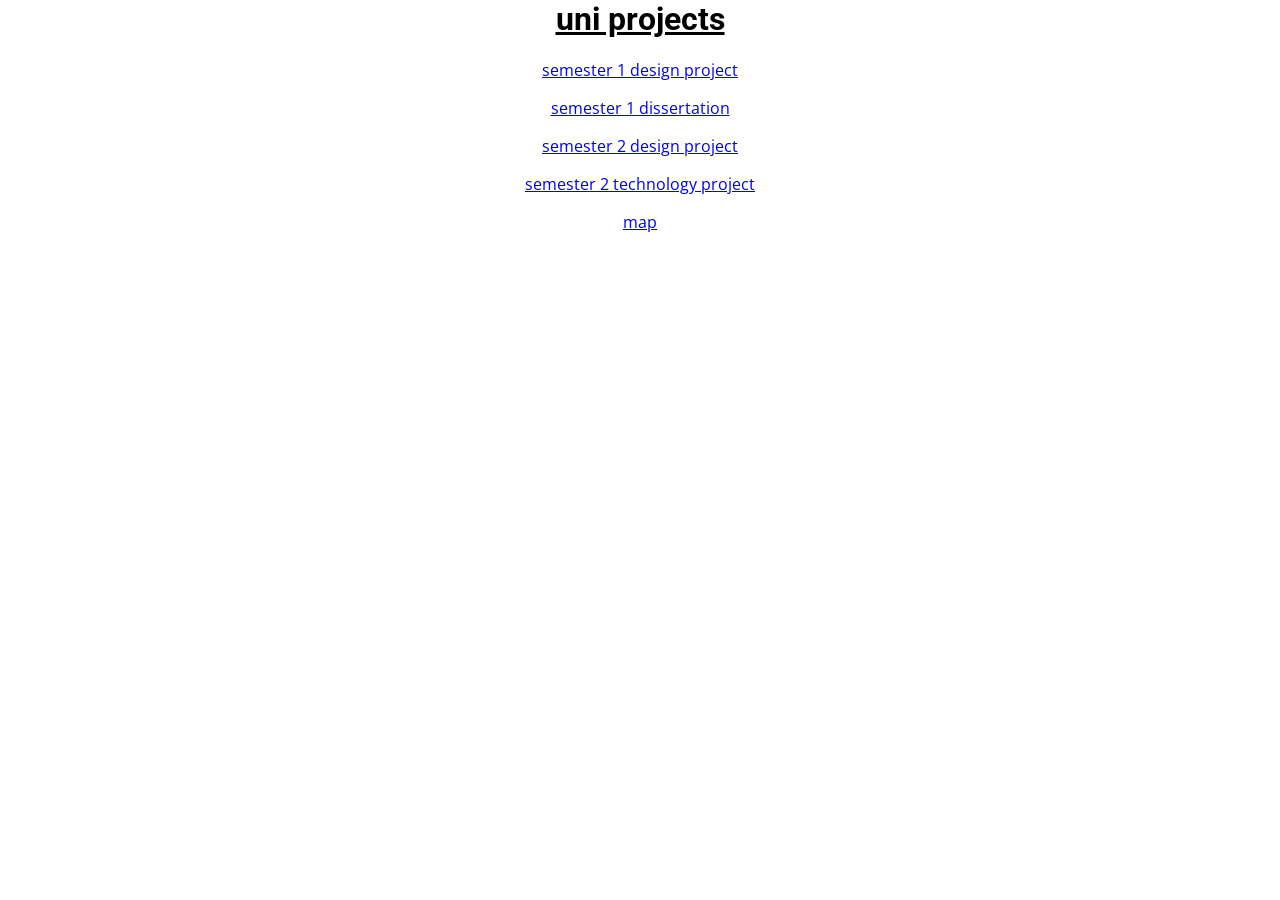
<file: index.html>
<html>
    <head>
        <link rel="stylesheet" href="styles.css">
    </head>
    
<!--title-->
<h1>uni projects</h1>

<!--content-->
    <p><a href="semester-1-design-project.html">semester 1 design project</a></p>
    <p><a href="semester-1-dissertation.html">semester 1 dissertation</a></p>
    <p><a href="semester-2-design-project.html">semester 2 design project</a></p>
    <p><a href="semester-2-technology-project.html">semester 2 technology project</a></p>
        <p><a href="map.html">map</map></a></p>
</html>
</file>
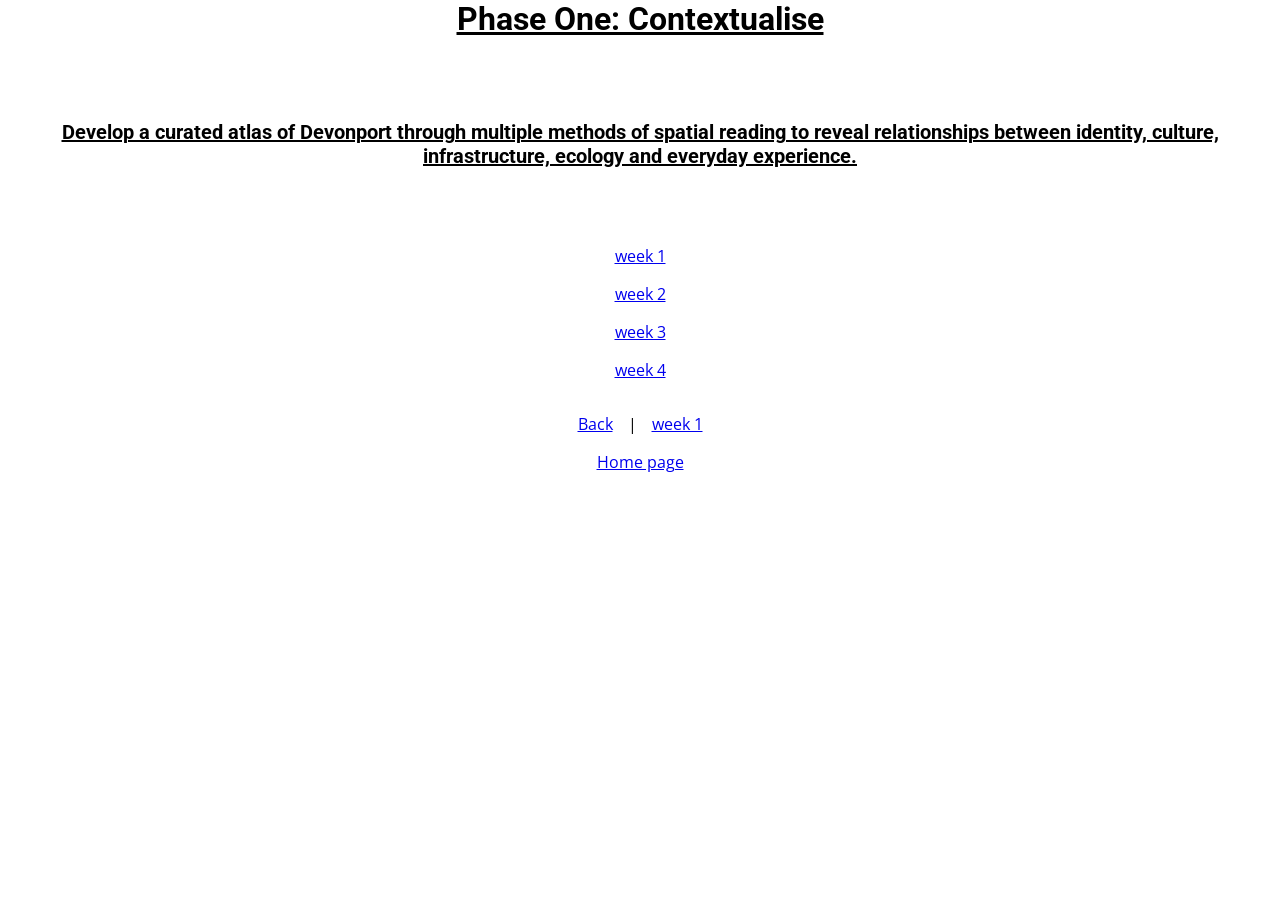
<file: phase1.html>
<html>
    <head>
        <link rel="stylesheet" href="styles.css">
    </head>

<!--title-->
<h1>Phase One: Contextualise</h1>
<br></br>

<!--content-->
<p><h2>Develop a curated atlas of Devonport through multiple methods of spatial reading to reveal relationships between identity, culture, infrastructure, ecology and everyday experience.</h2></p>
<br></br>
<p><a href="week1.html">week 1</a></p>
<p><a href="week2.html">week 2</a></p>
<p><a href="week3.html">week 3</a></p>
<p><a href="week4.html">week 4</a></p>

<!--links-->
<div class="mid-columns"> 
    <div> 
        <a href="semester-1-design-project.html">Back</a>  
    </div>
    <div>
        <p>|</p> 
    </div>
    <div>
        <a href="week1.html">week 1</a>
    </div>
</div>

<a href="index.html">Home page</a>
</html>
</file>
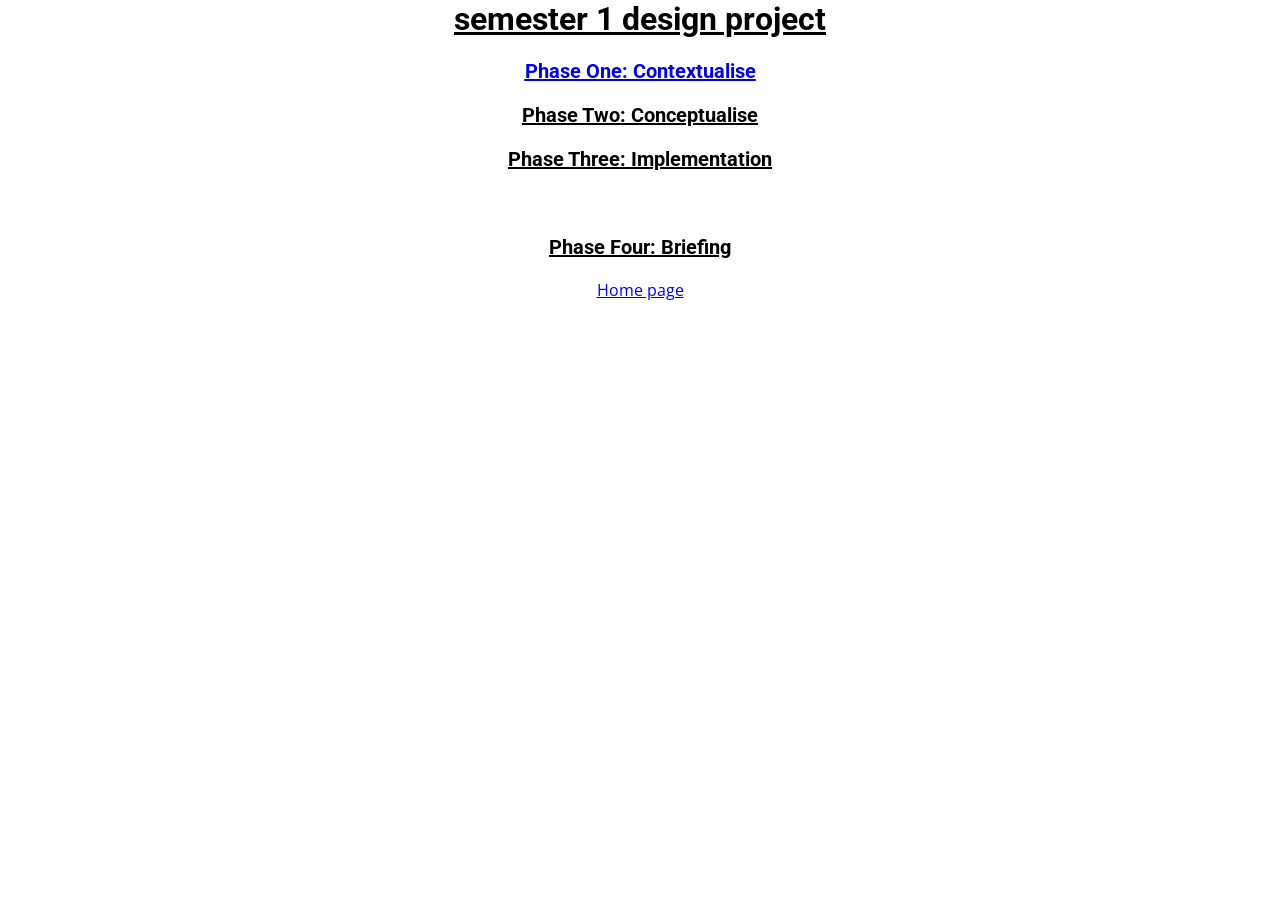
<file: semester-1-design-project.html>
<html>
    <head>
        <link rel="stylesheet" href="styles.css">
    </head>

<!--title-->
<h1>semester 1 design project</h1>

<!--content-->
<h2>
    <p><a href="phase1.html">Phase One: Contextualise</a></p>
    <p>Phase Two: Conceptualise</p>
    <p>Phase Three: Implementation</p>
    <br>
    <p>Phase Four: Briefing</p>
</h2>

<a href="index.html">Home page</a>
</html>
</file>
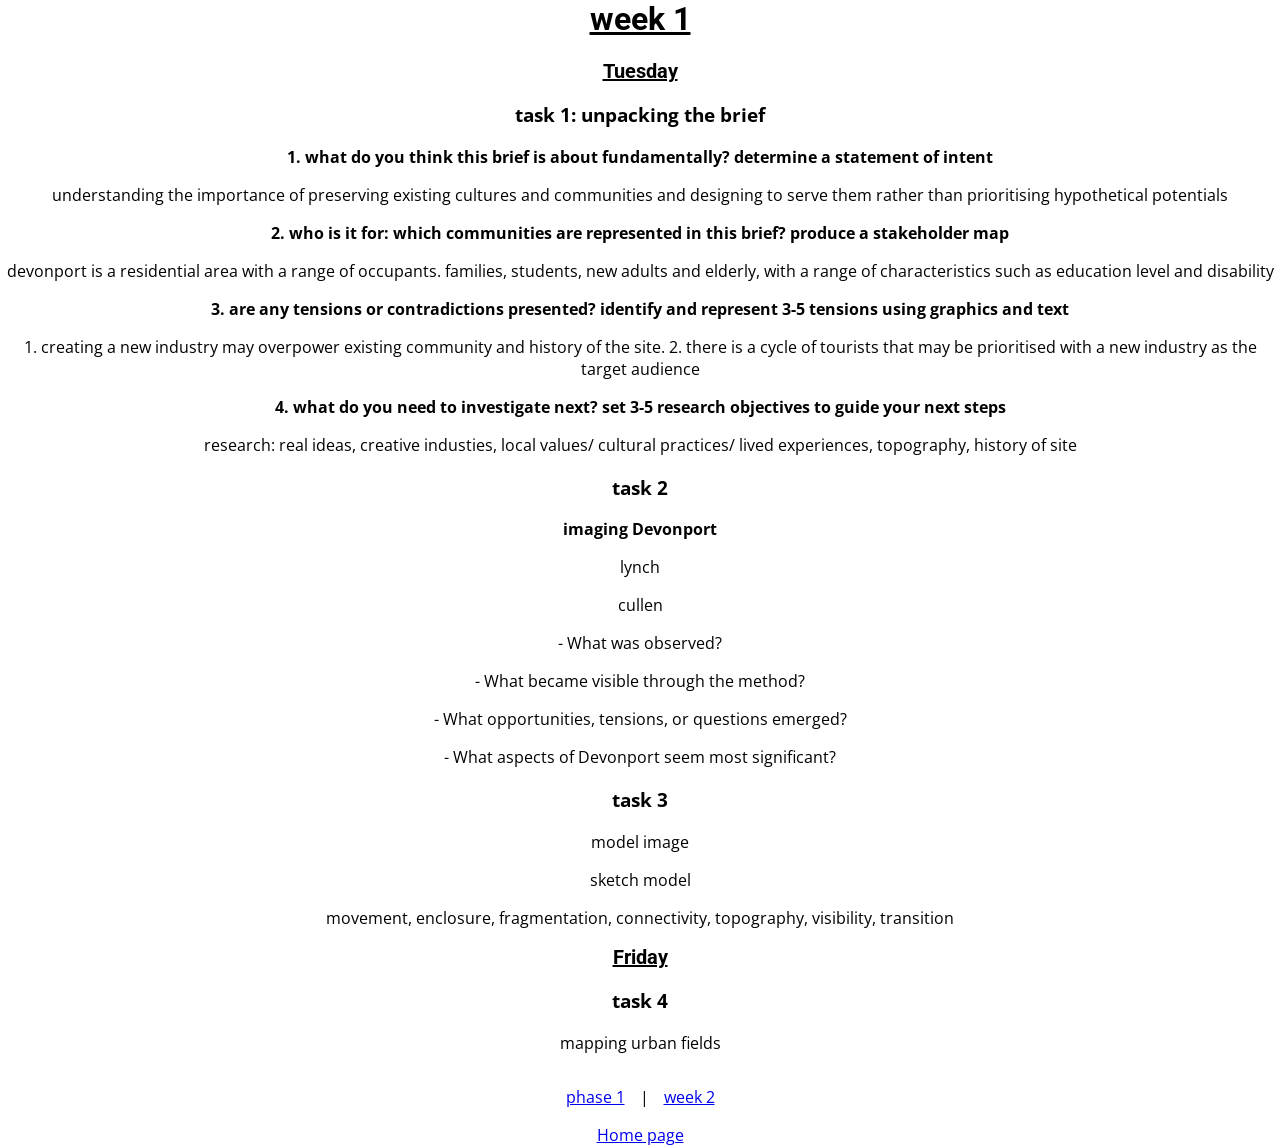
<file: week1.html>
<html>
    <head>
        <link rel="stylesheet" href="styles.css">
    </head>

<!--title-->
<h1>week 1</h1>

<!--in class tasks-->
<h2>Tuesday</h2>
<h3>task 1: unpacking the brief</h3>
    <p><b>1. what do you think this brief is about fundamentally? determine a statement of intent</b></p>
    <p>understanding the importance of preserving existing cultures and communities and designing to serve them rather than prioritising hypothetical potentials</p>
    <p><b>2. who is it for: which communities are represented in this brief? produce a stakeholder map</b></p>
    <p>devonport is a residential area with a range of occupants. families, students, new adults and elderly, with a range of characteristics such as education level and disability</p>
    <p><b>3. are any tensions or contradictions presented? identify and represent 3-5 tensions using graphics and text</b></p>
    <p>1. creating a new industry may overpower existing community and history of the site. 2. there is a cycle of tourists that may be prioritised with a new industry as the target audience</p>
    <p><b>4. what do you need to investigate next? set 3-5 research objectives to guide your next steps</b></p>
    <p>research: real ideas, creative industies, local values/ cultural practices/ lived experiences, topography, history of site</p>

<h3>task 2</h3>
    <p><b>imaging Devonport</b></p>
    <p>lynch</p>
    <p>cullen</p>
    <p>-	What was observed?</p>
    <p>-	What became visible through the method?</p>
    <p>-	What opportunities, tensions, or questions emerged?</p>
    <p>-	What aspects of Devonport seem most significant?</p>


<!--before next session-->
<h3>task 3</h3>
    <p>model image</p>
    <p>sketch model</p>
    <p>movement, enclosure, fragmentation, connectivity, topography, visibility, transition</p>

<h2>Friday</h2>    
<h3>task 4</h3>
    <p>mapping urban fields</p>
    

<!--links-->
<div class="mid-columns"> 
    <div> 
        <a href="phase1.html">phase 1</a>  
    </div>
    <div>
        <p>|</p>
    </div>
    <div>
        <a href="week2.html">week 2</a>
    </div>
</div>
        

<a href="index.html">Home page</a>
</html>
</file>
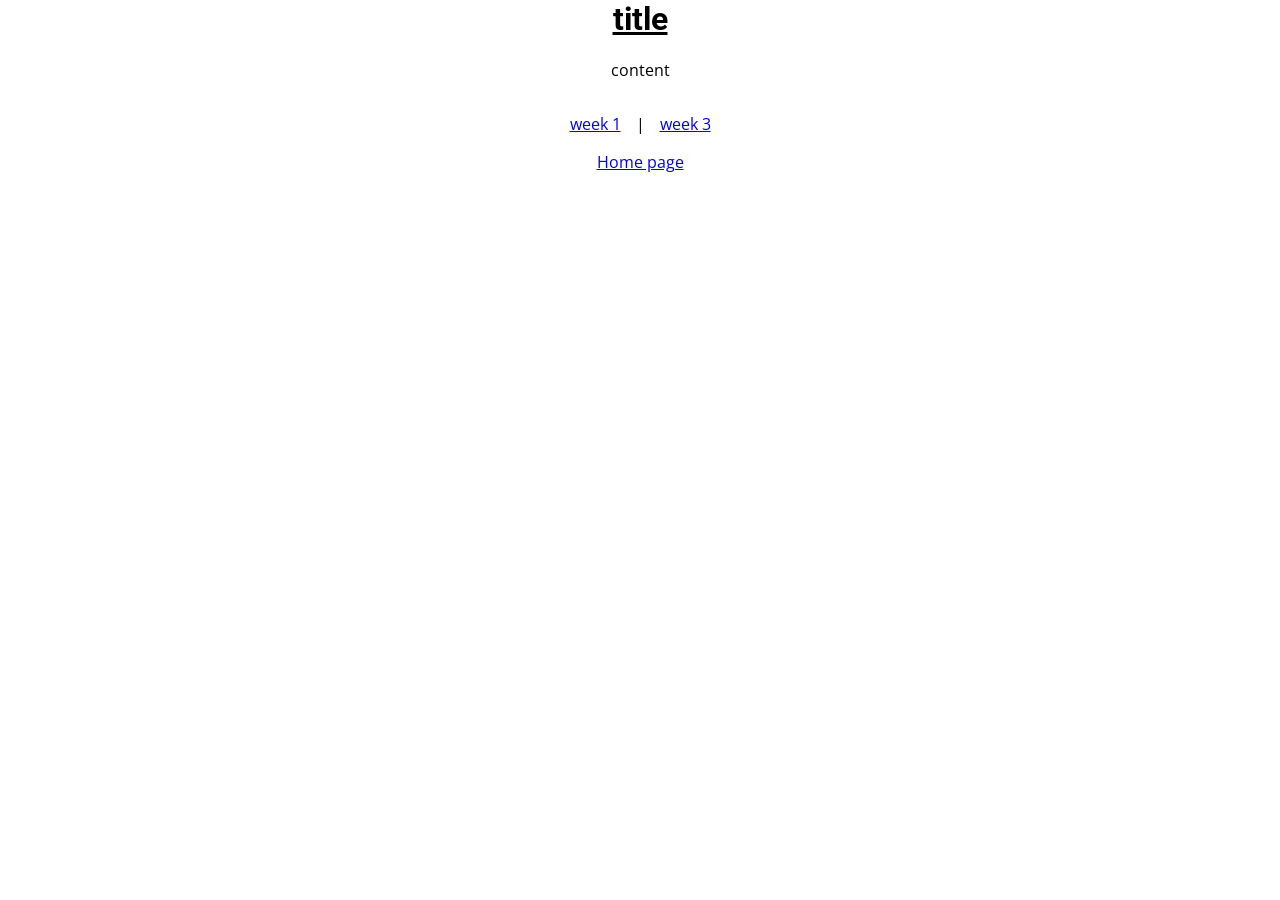
<file: week2.html>
<html>
    <head>
        <link rel="stylesheet" href="styles.css">
    </head>

<!--title-->
<h1>title</h1>

<!--content-->
<p>content</p>

<!--links-->
<div class="mid-columns"> 
    <div> 
        <a href="week1.html">week 1</a>  
    </div>
    <div>
        <p>|</p>
    </div>
    <div>
        <a href="week3.html">week 3</a>
    </div>
</div>

<a href="index.html">Home page</a>
</html>
</file>
<file: styles.css>
@import url('https://fonts.googleapis.com/css2?family=Open+Sans:ital,wght@0,300..800;1,300..800&family=Open+Sans:ital,wght@0,300..800;1,300..800&family=Roboto:ital,wght@0,100..900;1,100..900&display=swap');

/*contents*/
/*headings    -  h1*/
/*subheadings -  h2*/
/*genral text -  body*/
/*notes       -  .notes*/
/*2 columns   -  .two-columns*/
/*left col    -  div:first child*/
/*right col   -  div:last child*/
/*2 odd cols  -  .odd-columns*/
/*narrow col  -  .column-narrow*/
/*wide col    -  .column-wide*/
/*3 cols      -  .three-columns*/
/*table       -  .table*/
/*small table -  .s-table*/
/*notebox     -  .note-box*/

/* headings */
h1 {
	font-family: 'Roboto', sans-serif;
	font-size: 32px;
	color: #000000;
	text-decoration: underline !important;
	font-weight: bold;
}


h2 {
	font-family: 'Roboto', sans-serif;
	font-size: 20px;
	color: #000000;
	text-decoration: underline;
	font-weight: bold;
}


/* general text */
body {
	margin: 0;
	padding: 0;
	font-family: 'Open sans', monospace;
	font-size: 16px;
	color: #000000;
	text-align: center;
}


/* notes and placeholders */
.notes {
	font-family: 'Roboto', sans-serif;
	font-size: 12px;
	color: #000000;
}



/* two equal columns */
.two-columns {
	display: flex;
	gap: 20px;
	width: 80%;
	max-width: 1000px;
	margin: 0 auto;
	align-items: center;
}

/* middle aligned columns */
.mid-columns {
	display: flex;
    justify-content: center;        /* Pushes column 1 left, column 2 right */
    gap: 15px;                      /* Minimum spacing between them */
    width: 50%;                     /* Adjust to bring columns closer or further */
    margin: 0 auto;
    align-items: center;
}

/* Left column styling */
.mid-columns > div:first-child {
	text-align: right;
}

/* Right column styling */
.mid-columns > div:last-child {
    text-align: left;
}


/* child box */
.two-columns > div {
	flex: 1;
}

/* image */
.two-columns img {
	max-width: 100%;
	height: auto;
}



/* two unequal columns */
.odd-columns {
	display: flex;
	gap: 20px;
	width: 80%;
	max-width: 1500px;
	margin: 0 auto;
	align-items: center;
}

/* narrow column */
.column-narrow {
	flex: 1;
}

/* wide column */
.column-wide {
	gap: 15px;
	flex: 2; 
	align-items: center;    
}

.column-wide img {
    max-width: 100%; /* Prevents the image from being wider than the column */
    height: auto;    /* Keeps the aspect ratio correct */
}


/* three equal columns */
.three-columns {
	display: flex;
	gap: 20px;
	width: 80%;
	max-width: 1100px;
	margin: 0 auto;
	align-items: center;
}

/* child box */
.three-columns div {
	flex: 1;
}
/* image */
img {
	max-width: 100%;
	height: auto;
}



/* table */
.table {
	width: 80%;
	max-width: 800px;
	border-collapse: collapse;
	margin: 20px auto;
}

.table th, .table td {
	border: 1px solid black;
	padding: 10px;
	text-align: left;
}


/* small table */
.s-table {
	width: 80%;
	max-width: 800px;
	border-collapse: collapse;
	margin: 20px auto;
}

.s-table th, .s-table td {
	font-size: 10px;
	border: 1px solid black;
	padding: 10px;
	text-align: left;
}


/* note box */
.note-box {
	border: 2px solid #000;
	max-width: 400px;
	padding: 15px;
	margin: 20px auto;
	background-color: #fffce0; 
	box-shadow: 5px 5px 0px #888; 
}
</file>
